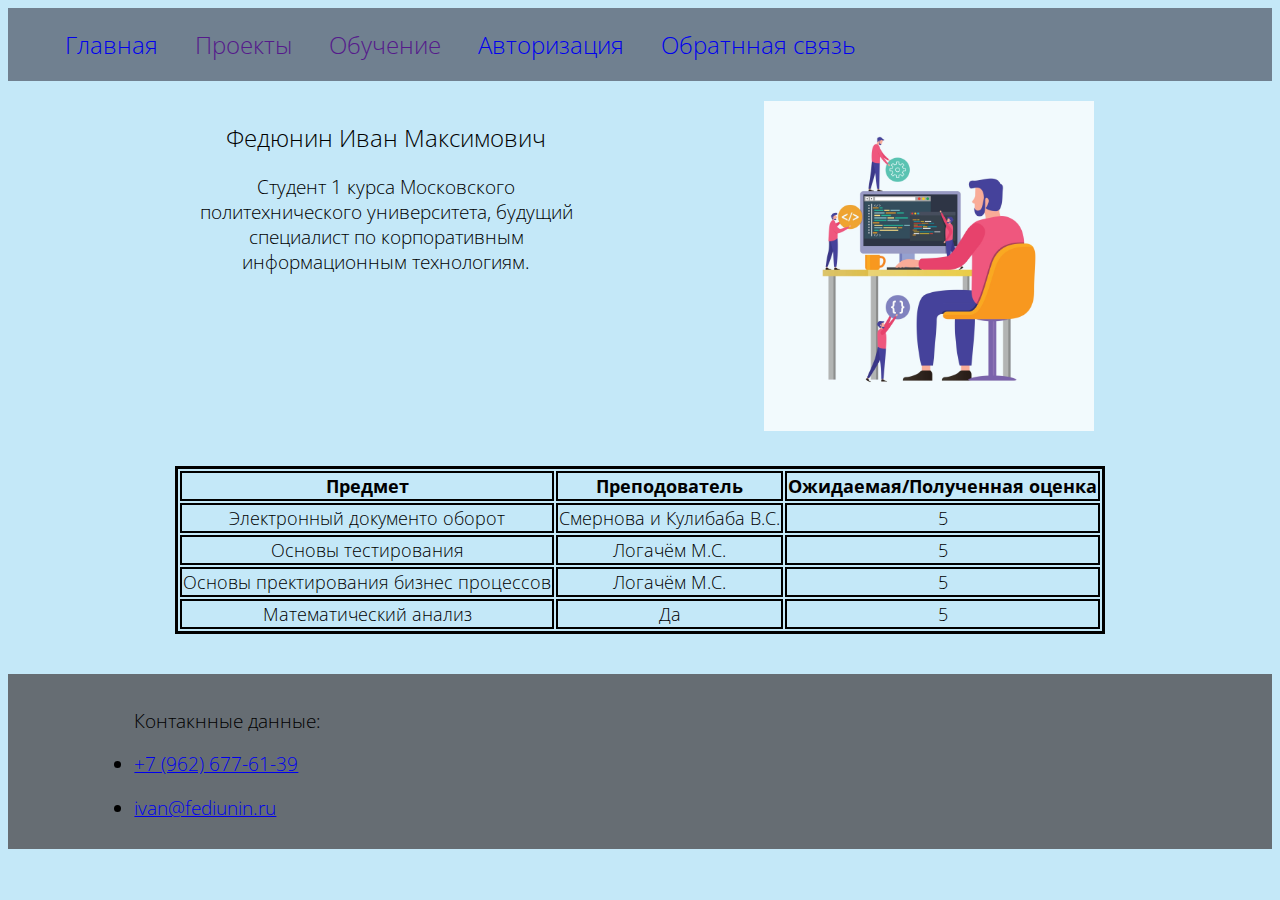
<file: index.html>
<!DOCTYPE html>
<html lang="ru">

<head>
  <meta charset="UTF-8">
  <meta name="viewport" content="width=device-width, initial-scale=1.0">
  <title>Ivan Fediunin</title>
  <link rel="stylesheet" href="style.css">
  <link rel="preconnect" href="https://fonts.googleapis.com">
  <link rel="preconnect" href="https://fonts.gstatic.com" crossorigin>
  <link href="https://fonts.googleapis.com/css2?family=Open+Sans:ital,wght@0,300..800;1,300..800&display=swap"
    rel="stylesheet">
</head>

<body>

  <header>
    <h2><a href="/lab1/index.html">Главная</a></h2>
    <h2><a href="">Проекты</a></h2>
    <h2><a href="">Обучение</a></h2>
    <h2><a href="/lab1/forma/forma.html">Авторизация</a></h2>
    <h2><a href="/lab1/subpage/back_cal.html">Обратнная связь</a></h2>
  </header>

  <div class="main_text">
    <div>
      <h2 class="title">
        Федюнин Иван Максимович
      </h2>
      <h3 class="title">
        Студент 1 курса Московского политехнического университета, будущий специалист по корпоративным информационным
        технологиям.
      </h3>
    </div>
    <img src="1673965959_flomaster-club-p-programmist-risunok-krasivo-3.jpg" alt="123">
  </div>

  <div class="table_place">
    <table>
      <tr>
        <th>Предмет</th>
        <th>Преподователь</th>
        <th>Ожидаемая/Полученная оценка</th>
      </tr>
      <tr>
        <td>Электронный документо оборот</td>
        <td>Смернова и Кулибаба В.С.</td>
        <td>5</td>
      </tr>
      <tr>
        <td>Основы тестирования</td>
        <td>Логачём М.С.</td>
        <td>5</td>
      </tr>
      <tr>
        <td>Основы пректирования бизнес процессов</td>
        <td>Логачём М.С.</td>
        <td>5</td>
      </tr>
      <tr>
        <td>Математический анализ</td>
        <td>Да</td>
        <td>5</td>
      </tr>
    </table>

  </div>
  <footer>
    <h3>Контакнные данные:</h3>
    <h3 class="text">
      <li><a href="tel:+79626776139">+7 (962) 677-61-39</a></li>
    </h3>
    <h3 class="text">
      <li><a href="mailto:ivan@fediunin.ru">ivan@fediunin.ru</a></li>
    </h3>
  </footer>
</body>

</html>
</file>
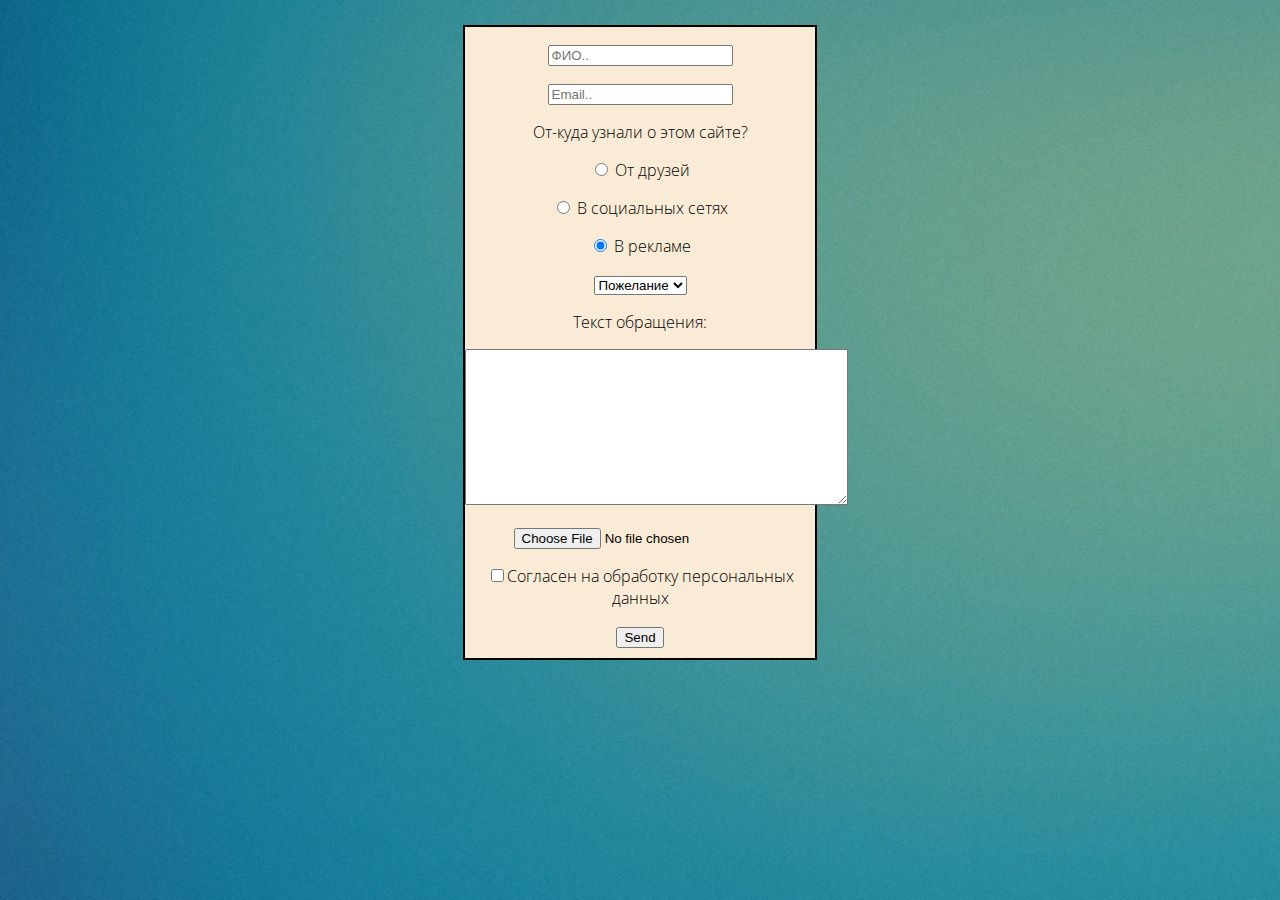
<file: subpage/back_cal.html>
<!DOCTYPE html>
<html lang="ru">
<head>
    <meta charset="UTF-8">
    <meta name="viewport" content="width=device-width, initial-scale=1.0">
    <title>Back words</title> 
    <link rel="stylesheet" href="/style.css">
    <link rel="preconnect" href="https://fonts.googleapis.com">
    <link rel="preconnect" href="https://fonts.gstatic.com" crossorigin>
    <link href="https://fonts.googleapis.com/css2?family=Open+Sans:ital,wght@0,300..800;1,300..800&display=swap" rel="stylesheet">
</head>
<body class="back_call">
<form action="" method="post" class="meseg">
    <p><input type="text" id="name" name="name" placeholder="ФИО.." required> </p> 
    <p><input type="email" id="email" name="email" placeholder="Email.." required></p>
    <p> От-куда узнали о этом сайте? </p>
    <p><input type="radio" name="from" value="frends"> От друзей </p>
    <p><input type="radio" name="from" value="social_net"> В социальных сетях </p>
    <p><input type="radio" name="from" value="adversting" checked> В рекламе</p>
    <select>
        <option value="1"> Пожелание </option>
        <option value="2"> Жалоба </option>
    </select>
    <p> Текст обращения: </p>
    <p><textarea rows="10" cols="45"></textarea></p>
    <p><input type="file">
    <p><input type="checkbox" id="remember" name="remember" value="Yes">Согласен на обработку персональных данных</p>
    <input type="submit" value="Send">
</form>
</body>
</file>
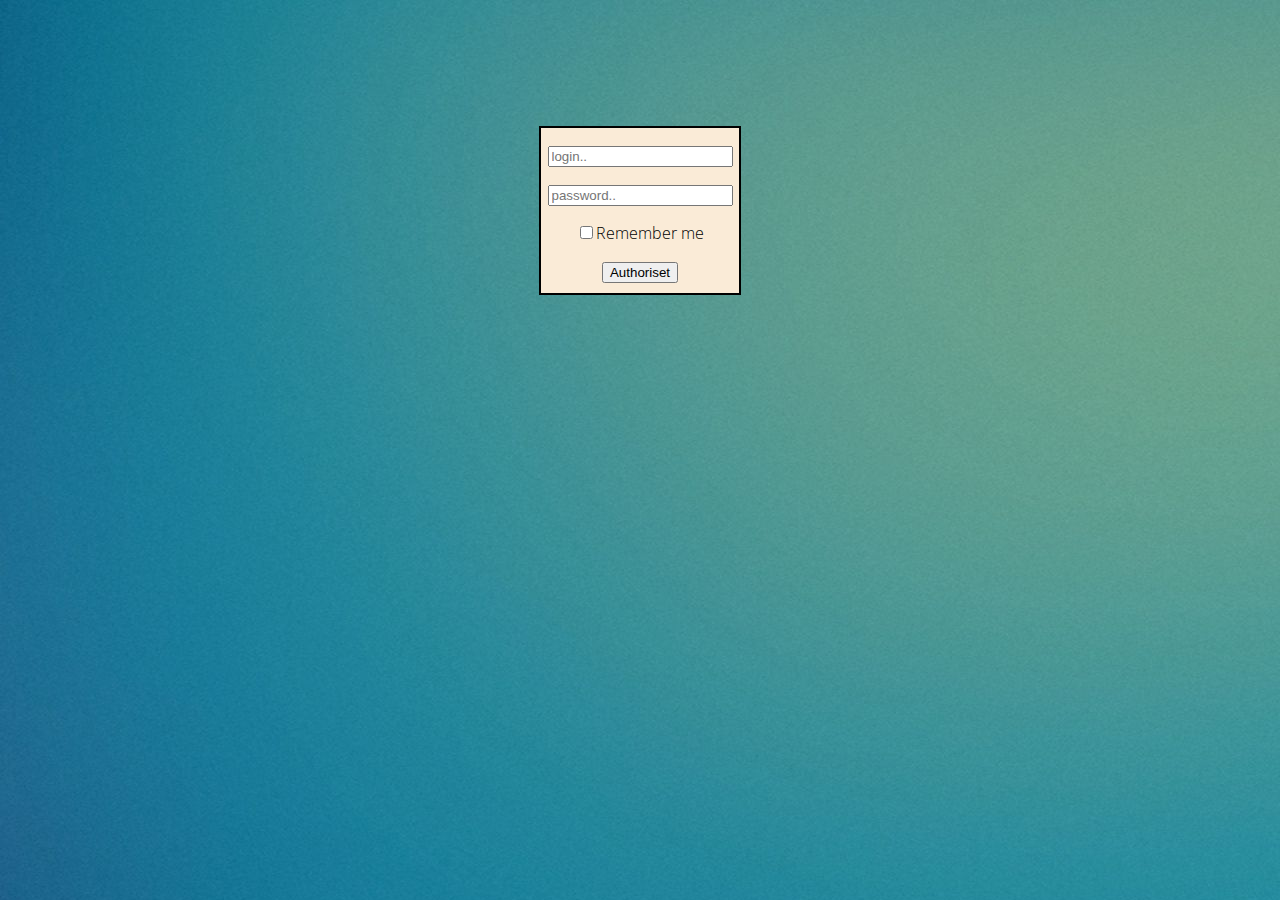
<file: subpage/forma.html>
<!DOCTYPE html>
<html lang="ru">
<head>
    <meta charset="UTF-8">
    <meta name="viewport" content="width=device-width, initial-scale=1.0">
    <title>Authorisetion</title> 
    <link rel="stylesheet" href="/style.css">
    <link rel="preconnect" href="https://fonts.googleapis.com">
    <link rel="preconnect" href="https://fonts.gstatic.com" crossorigin>
    <link href="https://fonts.googleapis.com/css2?family=Open+Sans:ital,wght@0,300..800;1,300..800&display=swap" rel="stylesheet">
</head>
<body class="aithorize">
<form class="auth" action="" method="post">
    <p><input type="text" id="name" name="name" placeholder="login.." required> </p> 
    <p><input type="password" id="password" name="password" placeholder="password.." required></p>
    <p><input type="checkbox" id="remember" name="remember" value="Yes">Remember me</p>
    <input type="submit" value="Authoriset">
</form>
</body>
</file>
<file: style.css>
body{
    background-color: #c4e8f8;
}

body,h2,p,td,tr,h3{
    font-family: "Open Sans", sans-serif;
    font-optical-sizing: auto;
    font-weight: 20;
    font-style: normal;
    font-variation-settings: "wdth" 100;
}

footer{
    text-align: left;
    padding-left: 10%;
    background-color: rgb(102, 109, 115);
    padding-top: 15px;
    padding-bottom: 10px;
}
header h2 a{
    text-decoration: none;
}
header{
    display: flex;
    justify-content:space-evenly;
    text-align: left;
    background-color: slategrey;
    margin-bottom: 20px;
    padding-left: 20px;
    padding-right: 30%;
}

img{
    max-width: 330px;
    text-align: center;
}

.main_text{
    display: flex; 
    flex-wrap: nowrap; 
    justify-content: 
    space-evenly;text-align: 
    center;margin-left: auto;
    margin-right: auto; 
    padding-bottom: 35px;
}

table{
    margin-bottom: 40px;
    text-align: center;
    border: 3px solid;
    font-size: large;
}
div.table_place{
    display: flex;
    justify-content: center;
}
th,td{
    border: 2px solid;
}

.title{
    width: 400px;
}
.aithorize{
    text-align: center;
    background-image:url("/spots_background_light_69091_2560x1440.jpg") ;
}
.auth{
    margin-top: 10%; 
    margin-bottom: 10%;
    border: 2px solid; 
    margin-right: 42%; 
    margin-left: 42%; 
    padding-bottom: 10px;
    background-color: antiquewhite;
}
.back_call{
    text-align: center;
    background-image:url("/spots_background_light_69091_2560x1440.jpg");
}
.meseg{
    margin-top: 2%; 
    margin-bottom: 2%;
    border: 2px solid; 
    margin-right: 36%; 
    margin-left: 36%; 
    padding-bottom: 10px;
    background-color: antiquewhite;
}
</file>
